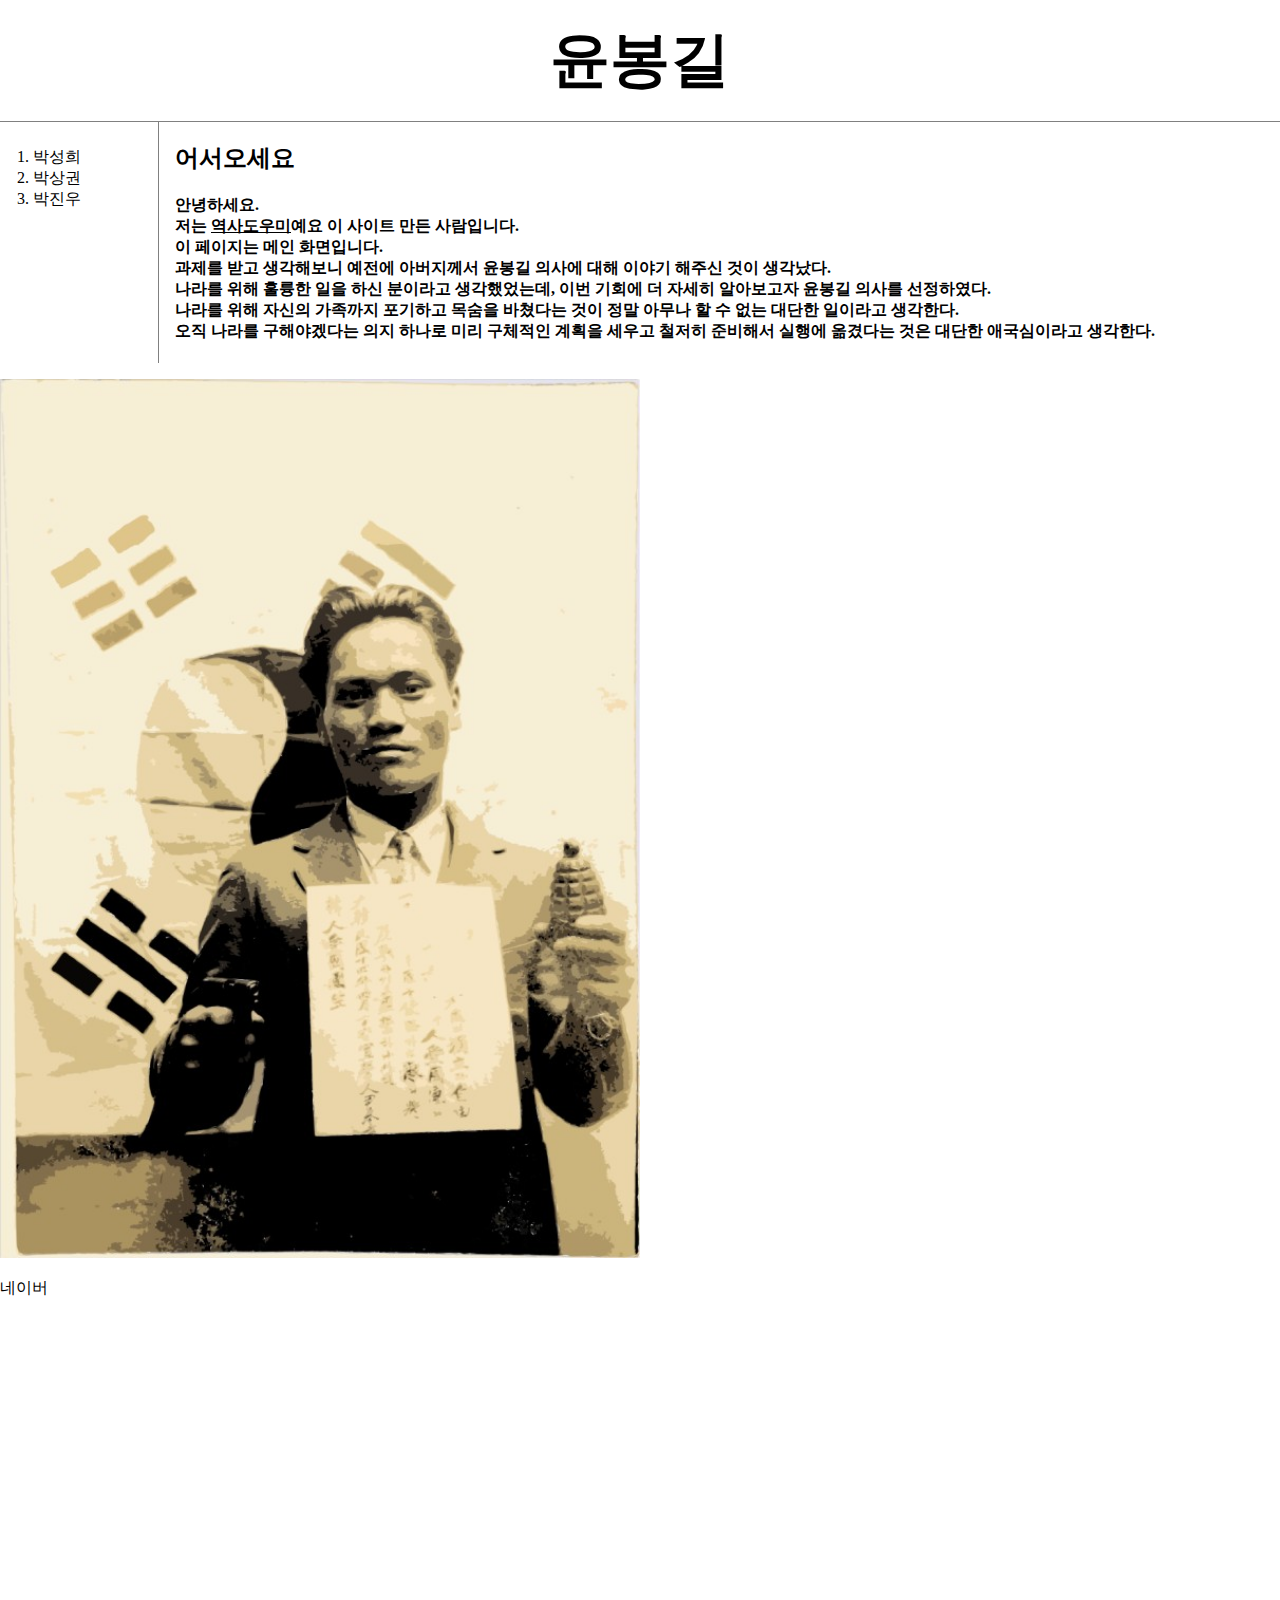
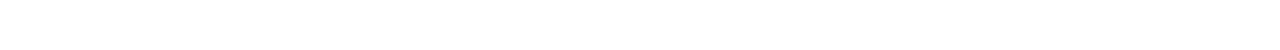
<file: index.html>
<!doctype html>
<html>

<head>

  <title>어서오세요 진영입니다</title>
  <meta charset="utf-8">

<link rel="stylesheet" href="style.css">

</head>

<body>
 <h1><a href="index.html">윤봉길</a></h1>

<div id="grid">

  <ol>
     <li><a href="1.html">박성희</a></li>
     <li><a href="2.html">박상권</a></li>
     <li><a href="3.html">박진우</a></li>
  </ol>

<!--
 <h1><a href="index.html"><font color="red">네박자</font></a></h1>
 <ol>
    <li><a href="1.html"><font color="red">박성희</font></a></li>
    <li><a href="2.html"><font color="red">박상권</font></a></li>
    <li><a href="3.html"><font color="red">박진우</font></a></li>
 </ol>
-->

<div id="article">

 <h2>어서오세요</h2>

 <p>
  <h4>
   안녕하세요.<br>
   저는 <u>역사도우미</u>예요 이 사이트 만든 사람입니다.<br>
   이 페이지는 메인 화면입니다.
   <br>
   과제를 받고 생각해보니 예전에 아버지께서 윤봉길 의사에 대해 이야기 해주신 것이 생각났다.
   <br>
   나라를 위해 훌륭한 일을 하신 분이라고 생각했었는데, 이번 기회에 더 자세히 알아보고자 윤봉길 의사를 선정하였다.
   <br>
   나라를 위해 자신의 가족까지 포기하고 목숨을 바쳤다는 것이 정말 아무나 할 수 없는 대단한 일이라고 생각한다.
   <br>
   오직 나라를 구해야겠다는 의지 하나로 미리 구체적인 계획을 세우고 철저히 준비해서 실행에 옮겼다는 것은 대단한 애국심이라고 생각한다.
  </h4>
 </p>
 </div>
</div>

<p>
 <img src="yunbongil.jpg" width="50%">
</P>

<p>
 <a href="https://www.naver.com/" target="_blank" title="html5 speicification">네이버</a>
</p>

<p>
  <iframe width="560" height="315"
  src="https://youtu.be/tZooW6PritE"
  frameborder="0" allowfullscreen></iframe>
<p>

<p>
  <div id="disqus_thread"></div>
<script>
    /**
    *  RECOMMENDED CONFIGURATION VARIABLES: EDIT AND UNCOMMENT THE SECTION BELOW TO INSERT DYNAMIC VALUES FROM YOUR PLATFORM OR CMS.
    *  LEARN WHY DEFINING THESE VARIABLES IS IMPORTANT: https://disqus.com/admin/universalcode/#configuration-variables    */
    /*
    var disqus_config = function () {
    this.page.url = PAGE_URL;  // Replace PAGE_URL with your page's canonical URL variable
    this.page.identifier = PAGE_IDENTIFIER; // Replace PAGE_IDENTIFIER with your page's unique identifier variable
    };
    */
    (function() { // DON'T EDIT BELOW THIS LINE
    var d = document, s = d.createElement('script');
    s.src = 'https://web1-ecbnp2frtm.disqus.com/embed.js';
    s.setAttribute('data-timestamp', +new Date());
    (d.head || d.body).appendChild(s);
    })();
</script>
<noscript>Please enable JavaScript to view the <a href="https://disqus.com/?ref_noscript">comments powered by Disqus.</a></noscript>
</p>

<p>
  <!--Start of Tawk.to Script-->
  <script type="text/javascript">
  var Tawk_API=Tawk_API||{}, Tawk_LoadStart=new Date();
  (function(){
  var s1=document.createElement("script"),s0=document.getElementsByTagName("script")[0];
  s1.async=true;
  s1.src='https://embed.tawk.to/60922f9a185beb22b30a1cd4/1f4tgjtq9';
  s1.charset='UTF-8';
  s1.setAttribute('crossorigin','*');
  s0.parentNode.insertBefore(s1,s0);
  })();
  </script>
  <!--End of Tawk.to Script-->
</p>

</body>
</file>
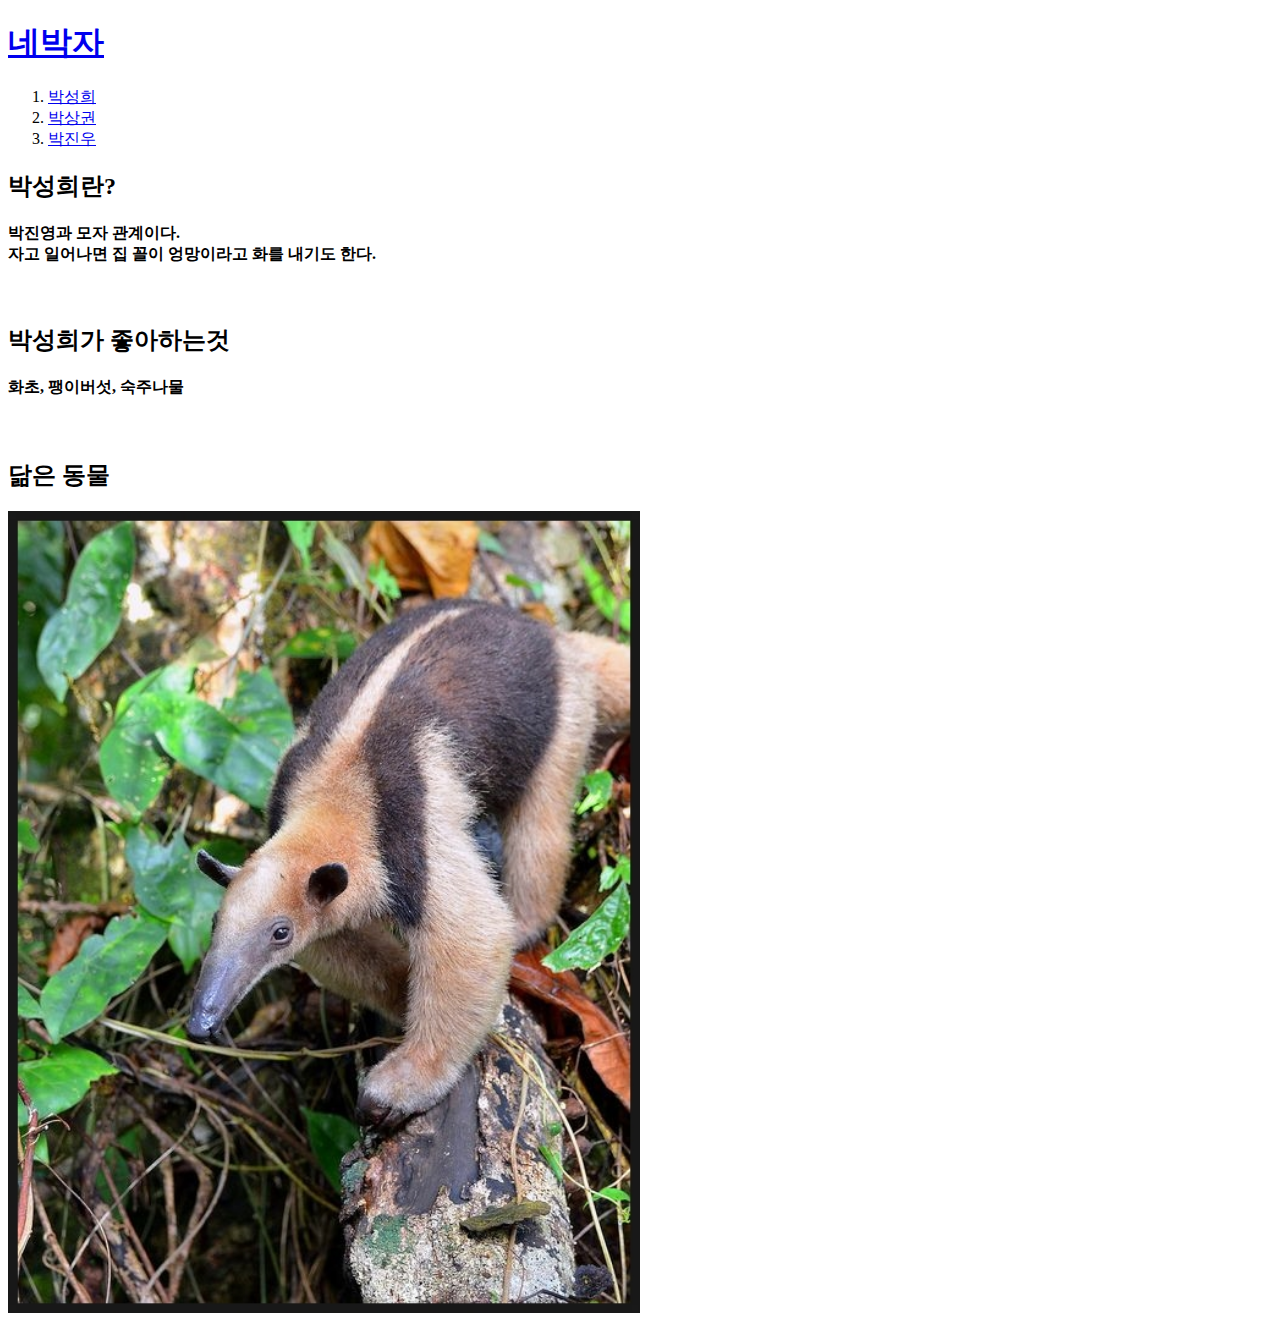
<file: 1.html>
<!doctype html>
<html>

<head>

  <title>성희's WEB</title>
  <meta charset="utf-8">

  <p>
    <!-- Global site tag (gtag.js) - Google Ads: CONVERSION_ID -->
  <script async src="https://www.googletagmanager.com/gtag/js?id=UA-109816844-1"></script>
  <script>
    window.dataLayer = window.dataLayer || [];
    function gtag(){dataLayer.push(arguments);}
    gtag('js', new Date());

    gtag('config','UA-109816844-1');
  </script>
</p>

</head>

<body>
 <h1><a href="index.html">네박자</a></h1>
 <ol>
    <li><a href="1.html">박성희</a></li>
    <li><a href="2.html">박상권</a></li>
    <li><a href="3.html">박진우</a></li>
 </ol>

<h2>박성희란?</h2>

<p>
  <h4>
    박진영과 모자 관계이다.
    <br>
    자고 일어나면 집 꼴이 엉망이라고 화를 내기도 한다.
  </h4>
</p>

<br>

<h2>박성희가 좋아하는것</h2>

<p>
  <h4>
    화초, 팽이버섯, 숙주나물
  <h4>
<p>

<br>

<p>
  <h2>
    닮은 동물
  </h2>
   <img src="ant eater.jpg" width="50%">
</p>

<p>
  <div id="disqus_thread"></div>
<script>
    /**
    *  RECOMMENDED CONFIGURATION VARIABLES: EDIT AND UNCOMMENT THE SECTION BELOW TO INSERT DYNAMIC VALUES FROM YOUR PLATFORM OR CMS.
    *  LEARN WHY DEFINING THESE VARIABLES IS IMPORTANT: https://disqus.com/admin/universalcode/#configuration-variables    */
    /*
    var disqus_config = function () {
    this.page.url = PAGE_URL;  // Replace PAGE_URL with your page's canonical URL variable
    this.page.identifier = PAGE_IDENTIFIER; // Replace PAGE_IDENTIFIER with your page's unique identifier variable
    };
    */
    (function() { // DON'T EDIT BELOW THIS LINE
    var d = document, s = d.createElement('script');
    s.src = 'https://web1-ecbnp2frtm.disqus.com/embed.js';
    s.setAttribute('data-timestamp', +new Date());
    (d.head || d.body).appendChild(s);
    })();
</script>
<noscript>Please enable JavaScript to view the <a href="https://disqus.com/?ref_noscript">comments powered by Disqus.</a></noscript>
</p>

</body>
</file>
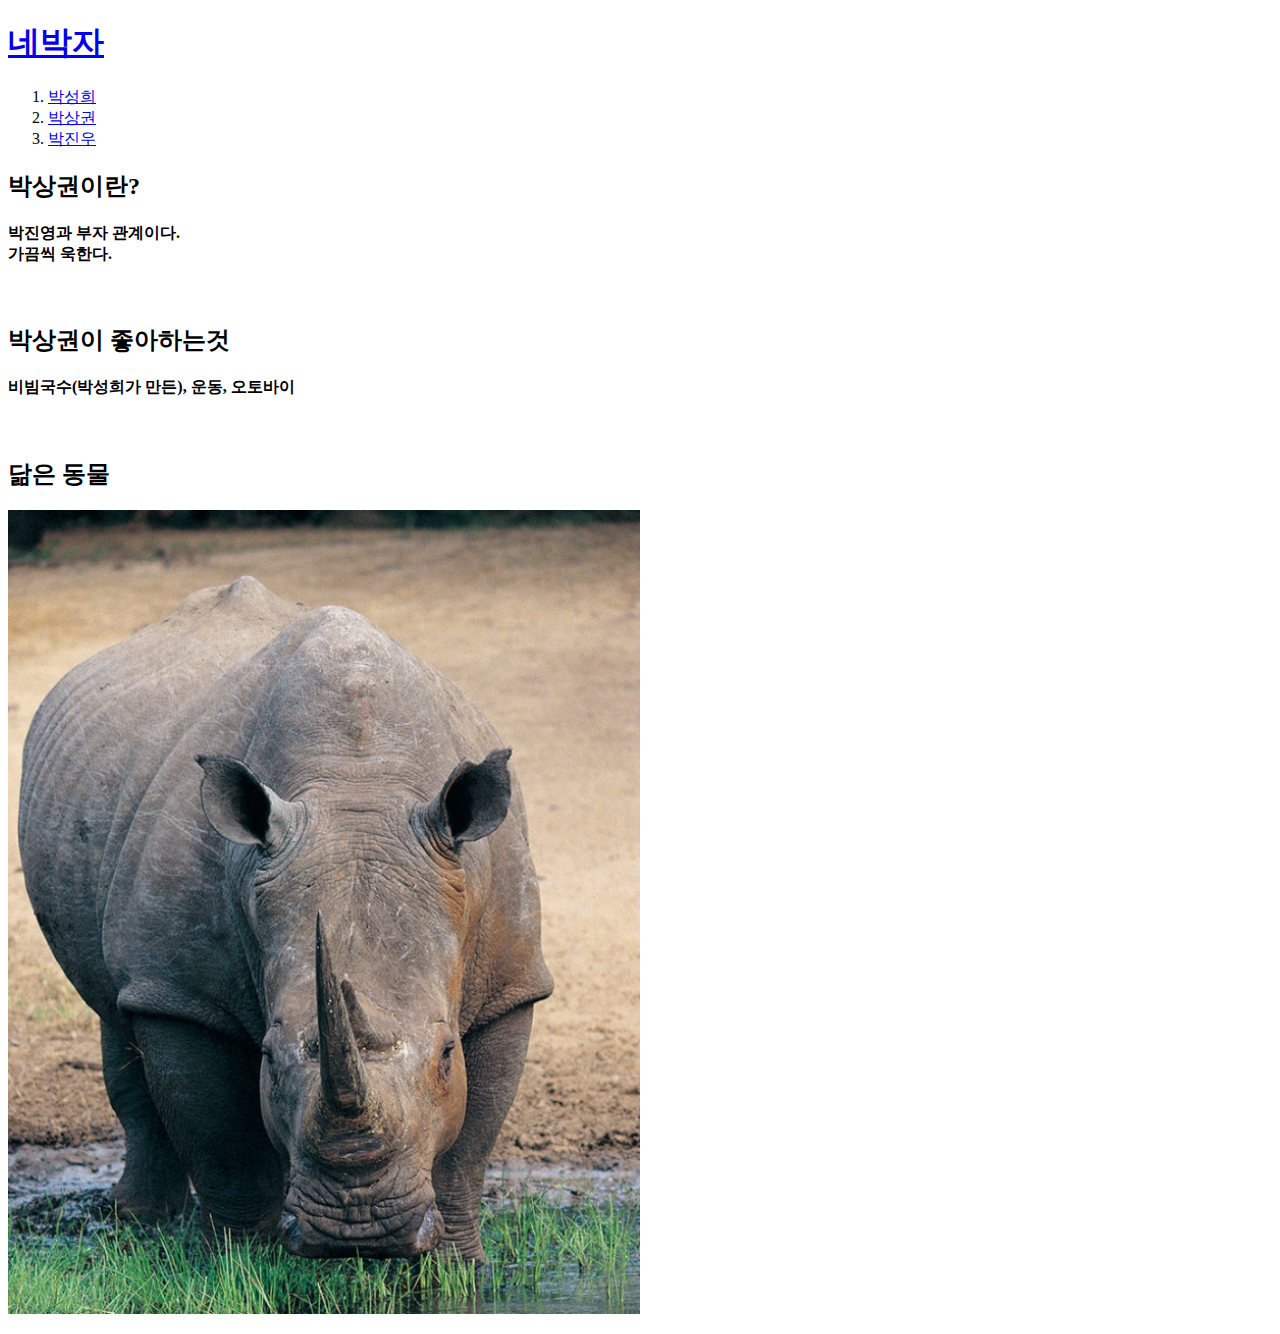
<file: 2.html>
<!doctype html>
<html>

<head>

  <title>상권's WEB</title>
  <meta charset="utf-8">

  <p>
    <!-- Global site tag (gtag.js) - Google Ads: CONVERSION_ID -->
  <script async src="https://www.googletagmanager.com/gtag/js?id=UA-109816844-1"></script>
  <script>
    window.dataLayer = window.dataLayer || [];
    function gtag(){dataLayer.push(arguments);}
    gtag('js', new Date());

    gtag('config','UA-109816844-1');
  </script>
</p>

</head>

<body>
 <h1><a href="index.html">네박자</a></h1>
 <ol>
    <li><a href="1.html">박성희</a></li>
    <li><a href="2.html">박상권</a></li>
    <li><a href="3.html">박진우</a></li>
 </ol>

<h2>박상권이란?</h2>

<p>
  <h4>
    박진영과 부자 관계이다.
    <br>
    가끔씩 욱한다.
  </h4>
</p>

<br>

<h2>박상권이 좋아하는것</h2>

<p>
  <h4>
    비빔국수(박성희가 만든), 운동, 오토바이
  </h4>
</p>

<br>

<p>
  <h2>
    닮은 동물
  </h2>
   <img src="rhinoceros.jpg" width="50%">
</p>

<p>
  <div id="disqus_thread"></div>
<script>
    /**
    *  RECOMMENDED CONFIGURATION VARIABLES: EDIT AND UNCOMMENT THE SECTION BELOW TO INSERT DYNAMIC VALUES FROM YOUR PLATFORM OR CMS.
    *  LEARN WHY DEFINING THESE VARIABLES IS IMPORTANT: https://disqus.com/admin/universalcode/#configuration-variables    */
    /*
    var disqus_config = function () {
    this.page.url = PAGE_URL;  // Replace PAGE_URL with your page's canonical URL variable
    this.page.identifier = PAGE_IDENTIFIER; // Replace PAGE_IDENTIFIER with your page's unique identifier variable
    };
    */
    (function() { // DON'T EDIT BELOW THIS LINE
    var d = document, s = d.createElement('script');
    s.src = 'https://web1-ecbnp2frtm.disqus.com/embed.js';
    s.setAttribute('data-timestamp', +new Date());
    (d.head || d.body).appendChild(s);
    })();
</script>
<noscript>Please enable JavaScript to view the <a href="https://disqus.com/?ref_noscript">comments powered by Disqus.</a></noscript>
</p>

</body>
</file>
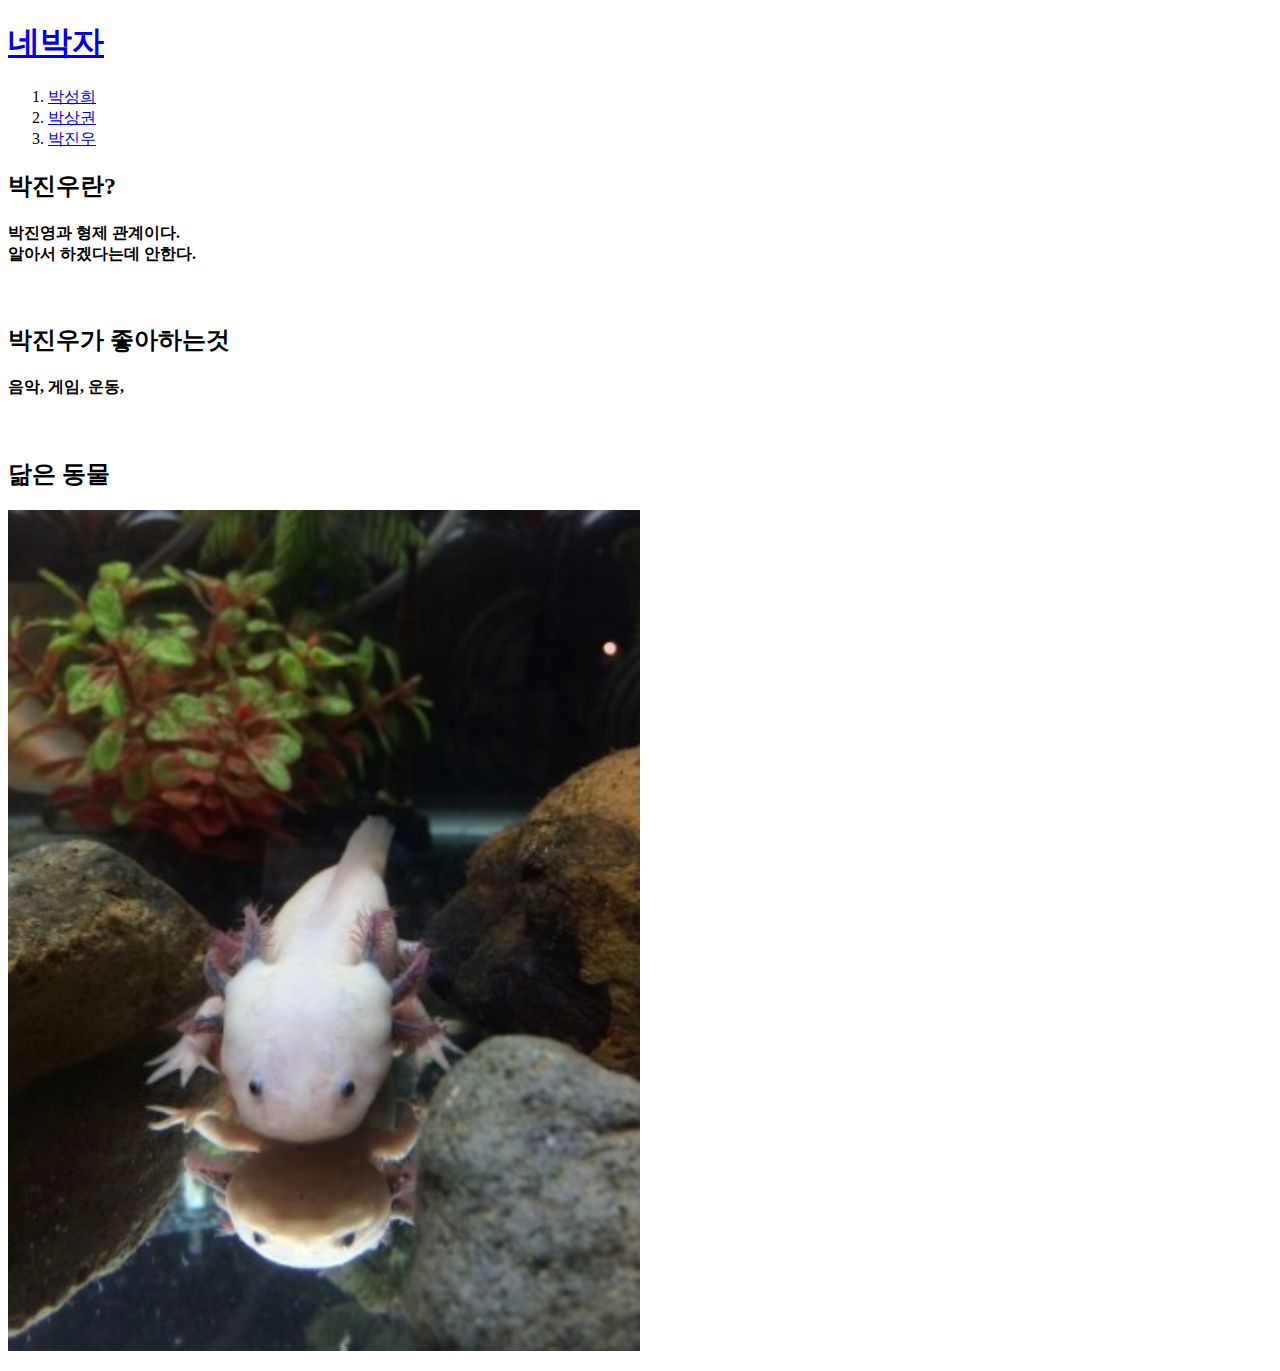
<file: 3.html>
<!doctype html>
<html>

<head>

  <title>진우's WEB</title>
  <meta charset="utf-8">

  <p>
    <!-- Global site tag (gtag.js) - Google Ads: CONVERSION_ID -->
  <script async src="https://www.googletagmanager.com/gtag/js?id=UA-109816844-1"></script>
  <script>
    window.dataLayer = window.dataLayer || [];
    function gtag(){dataLayer.push(arguments);}
    gtag('js', new Date());

    gtag('config','UA-109816844-1');
  </script>
</p>

</head>

<body>
 <h1><a href="index.html">네박자</a></h1>
 <ol>
    <li><a href="1.html">박성희</a></li>
    <li><a href="2.html">박상권</a></li>
    <li><a href="3.html">박진우</a></li>
 </ol>

<h2>박진우란?</h2>

<p>
  <h4>
    박진영과 형제 관계이다.
    <br>
    알아서 하겠다는데 안한다.
  </h4>
</p>

<br>

<h2>박진우가 좋아하는것</h2>

<p>
  <h4>
   음악, 게임, 운동,
  </h4>
</p>

<br>

<p>
  <h2>
    닮은 동물
  </h2>
   <img src="axolotl.jpg" width="50%">
</p>

<p>
  <div id="disqus_thread"></div>
<script>
    /**
    *  RECOMMENDED CONFIGURATION VARIABLES: EDIT AND UNCOMMENT THE SECTION BELOW TO INSERT DYNAMIC VALUES FROM YOUR PLATFORM OR CMS.
    *  LEARN WHY DEFINING THESE VARIABLES IS IMPORTANT: https://disqus.com/admin/universalcode/#configuration-variables    */
    /*
    var disqus_config = function () {
    this.page.url = PAGE_URL;  // Replace PAGE_URL with your page's canonical URL variable
    this.page.identifier = PAGE_IDENTIFIER; // Replace PAGE_IDENTIFIER with your page's unique identifier variable
    };
    */
    (function() { // DON'T EDIT BELOW THIS LINE
    var d = document, s = d.createElement('script');
    s.src = 'https://web1-ecbnp2frtm.disqus.com/embed.js';
    s.setAttribute('data-timestamp', +new Date());
    (d.head || d.body).appendChild(s);
    })();
</script>
<noscript>Please enable JavaScript to view the <a href="https://disqus.com/?ref_noscript">comments powered by Disqus.</a></noscript>
</p>

</body>
</file>
<file: style.css>
a {color:black;
   text-decoration: none;}

h1{font-size:60px;
  text-align:center;
  border-bottom:1px solid gray;
  margin:0;
  padding:20px;}

ol{border-right:1px solid gray;
  width:100px;
  margin:0;
  padding:25px;}

body{margin:0px;}

#grid {display: grid;
      grid-template-columns: 150px 1fr;}

#grid ol{padding-left:33px}

#grid #article{padding-left:25px}

@media(max-width:800px)
     {
     #grid {display: block;}

     ol{border-right:none}

     h1{border-bottom:none;}
     }
</file>
